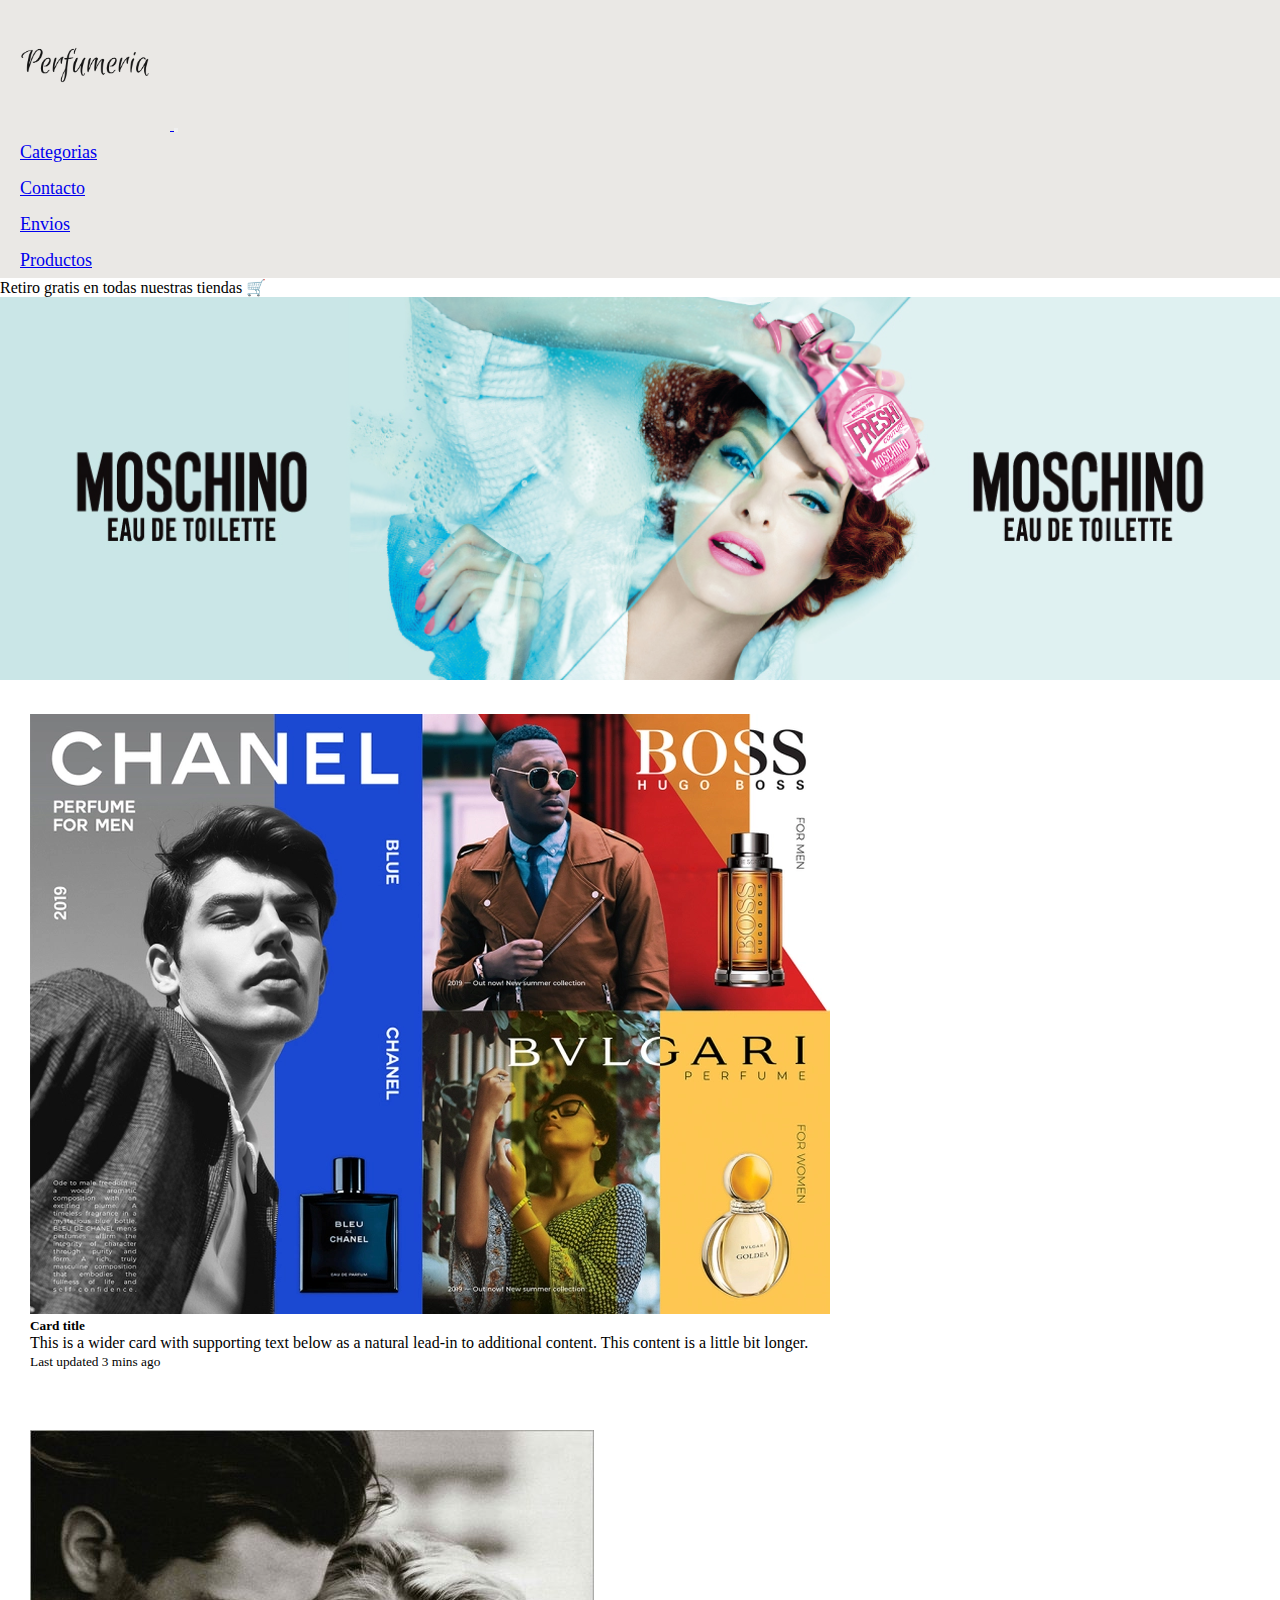
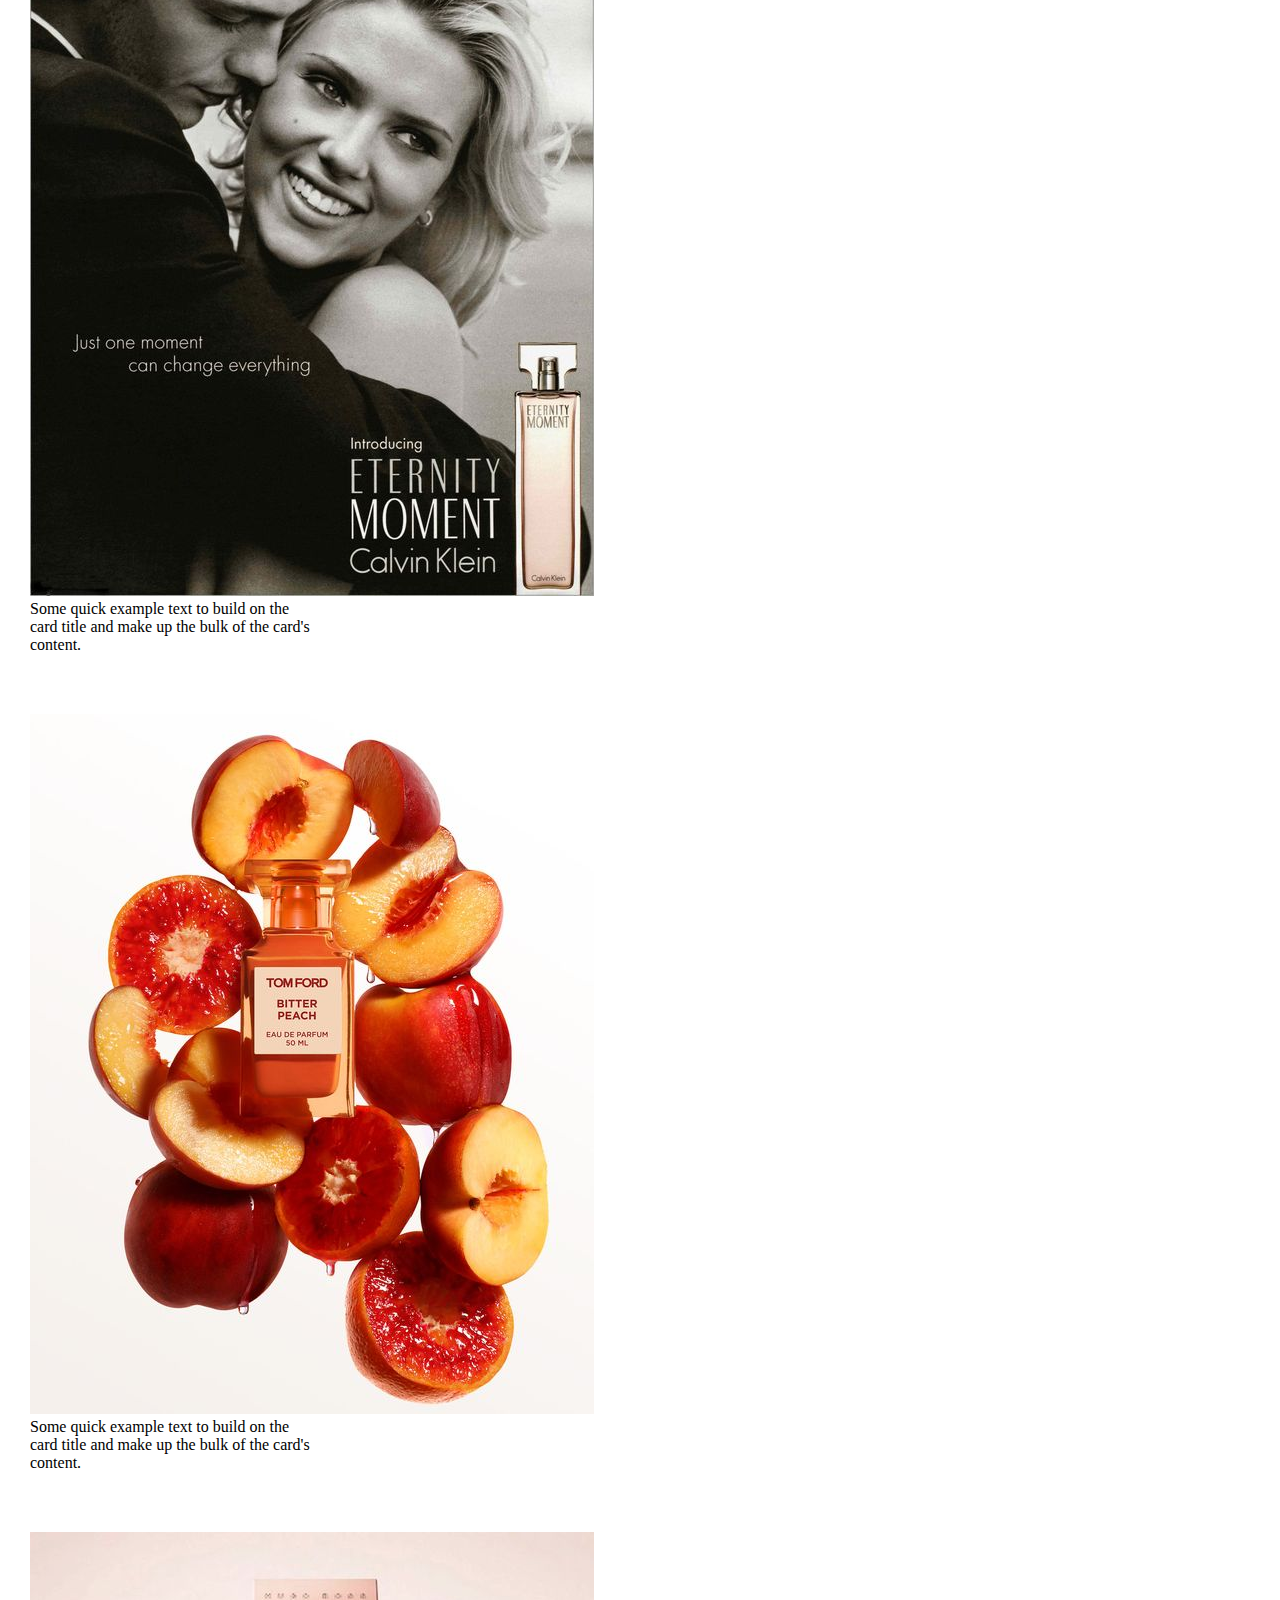
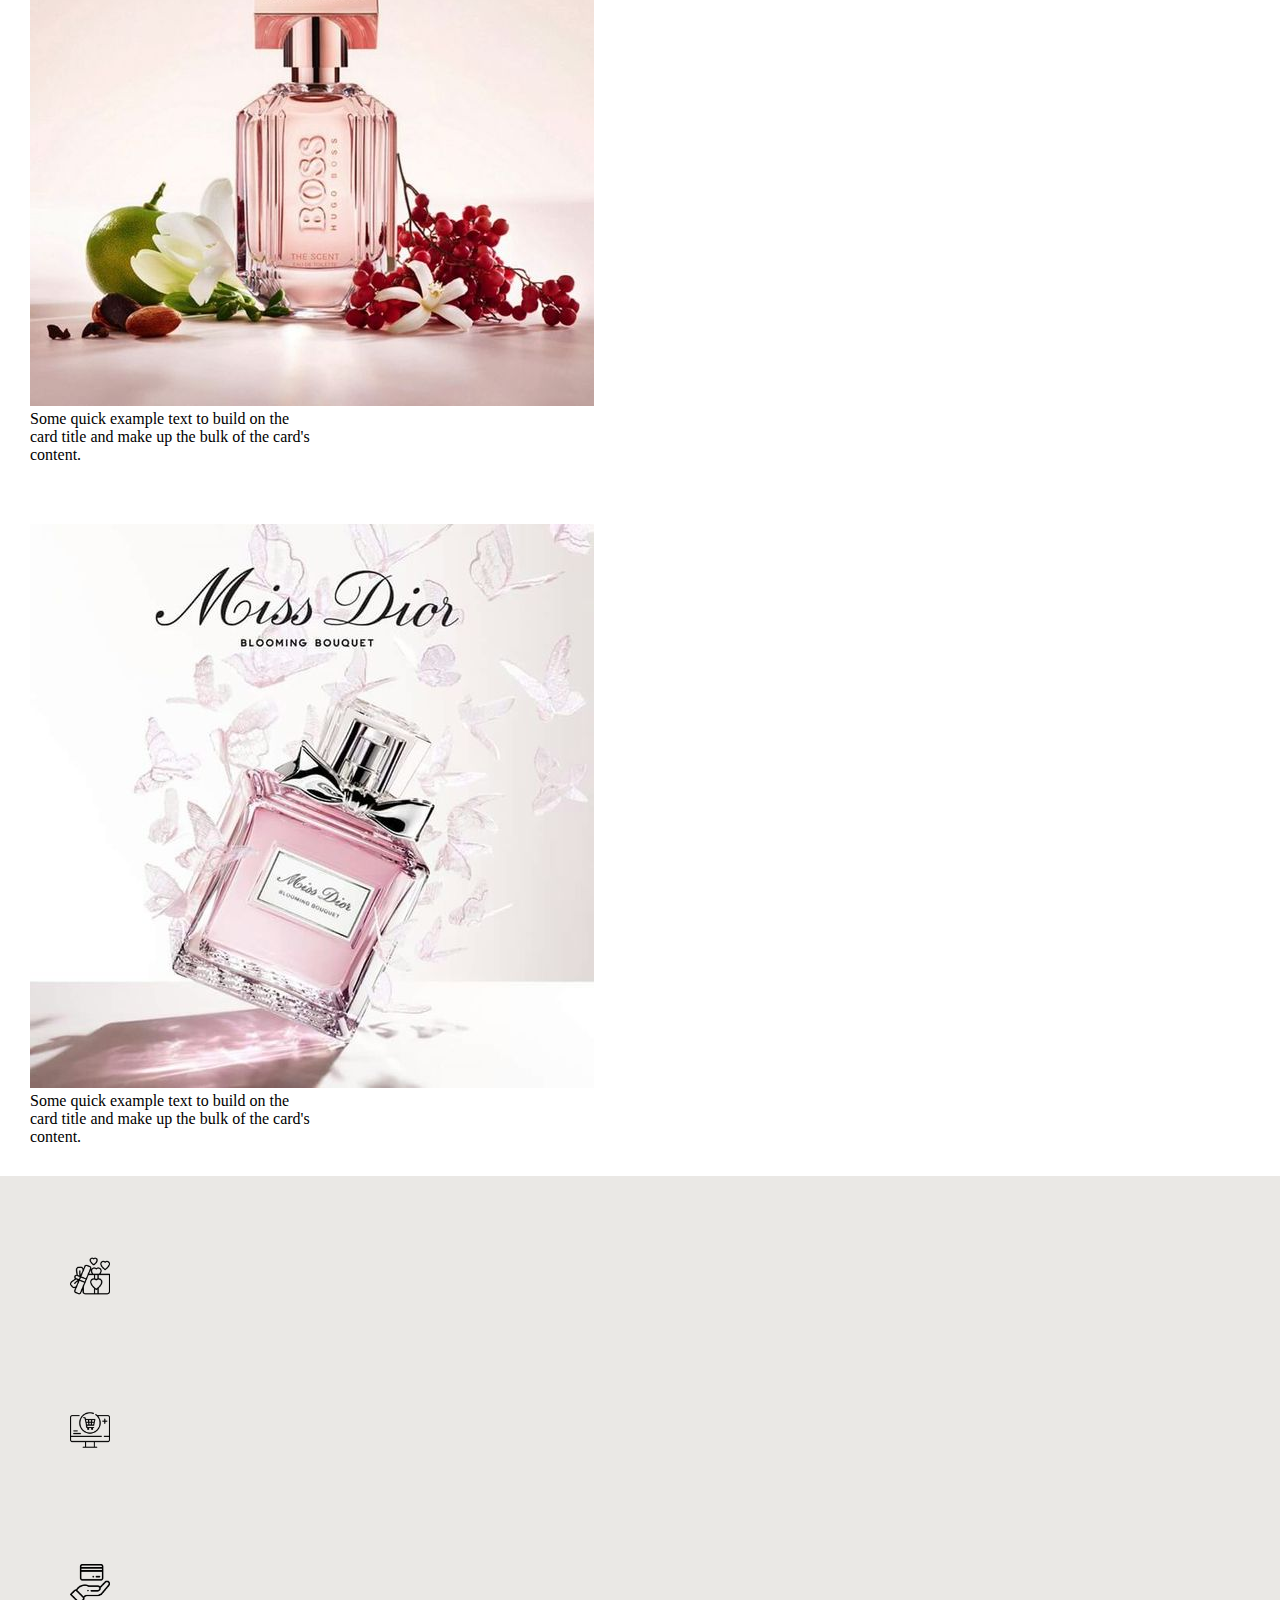
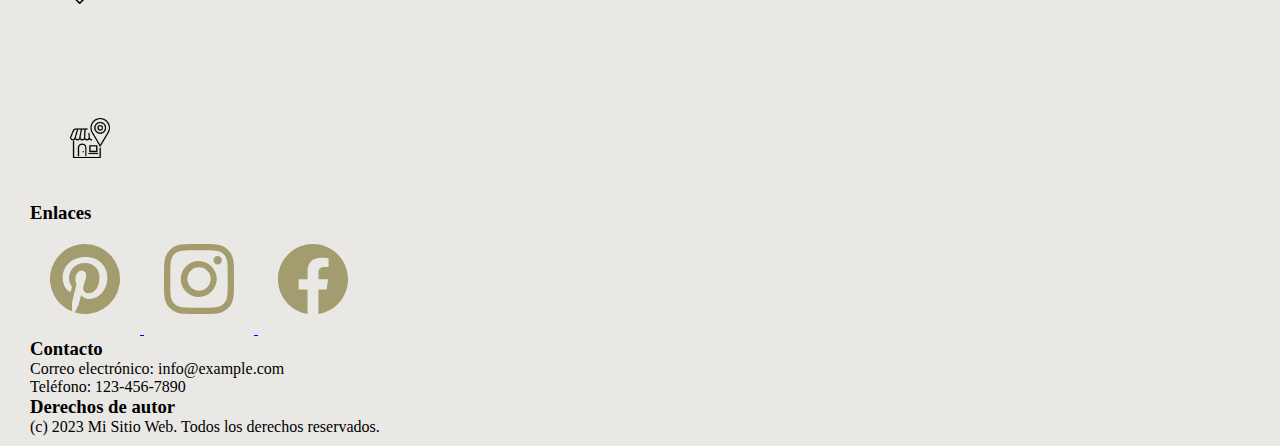
<file: pages/categorias.html>
<!DOCTYPE html>
<html lang="es">

<head>
  <meta charset="UTF-8">
  <meta http-equiv="X-UA-Compatible" content="IE=edge">
  <meta name="viewport" content="width=device-width, initial-scale=1.0">
  <title>Tienda Online</title>
  <link rel="icon" href="../IMG/sakura.png" type="image/png" />
  <link href="https://cdn.jsdelivr.net/npm/bootstrap@5.3.0/dist/css/bootstrap.min.css" rel="stylesheet"
    integrity="sha384-9ndCyUaIbzAi2FUVXJi0CjmCapSmO7SnpJef0486qhLnuZ2cdeRhO02iuK6FUUVM" crossorigin="anonymous">
  <link rel="stylesheet" href="../style.css">
</head>

<body>
  <header>
    <nav class="navbar navbar-expand-md botonera sticky-top">
      <div class="container-fluid">
        <a class="navbar-brand" href="../index.html">
          <img src="../IMG/perfumeria-logo.png" alt="Logo de marca de la perfumeria">
        </a>
        <button class="navbar-toggler" type="button" data-bs-toggle="collapse" data-bs-target="#navbarSupportedContent"
          aria-controls="navbarSupportedContent" aria-expanded="false" aria-label="Toggle navigation">
          <span class="navbar-toggler-icon"></span>
        </button>
        <div class="collapse navbar-collapse" id="navbarSupportedContent">
          <ul class="navbar-nav ms-auto mb-2 mb-lg-0">
            <li class="nav-item">
              <a class="nav-link" href="../pages/categorias.html">Categorias</a>
            </li>
            <li class="nav-item">
              <a class="nav-link" href="../pages/contacto.html">Contacto</a>
            </li>
            <li class="nav-item">
              <a class="nav-link" href="../pages/envios.html">Envios</a>
            </li>
            <li class="nav-item">
              <a class="nav-link" href="../pages/productos.html">Productos</a>
            </li>
          </ul>
        </div>
      </div>
    </nav>
    <div class="background-color: rgb(224, 197, 224) text-center text-secondary py-1">
      Retiro gratis en todas nuestras tiendas &#128722;
    </div>
    <img src="../IMG/banner1.jpg" alt="Banner de moschino2">
  </header>
  <main>
    <div class="container text-center">
      <div class="row">
        <div class="shadow p-3 mb-5 bg-body-tertiary rounded col-sm-8">
          <div class="card mb-3">
            <img src="../IMG/perfumes_banner.webp" class="card-img-top" alt="Publicidad perfumes">
            <div class="card-body">
              <h5 class="card-title">Card title</h5>
              <p class="card-text">This is a wider card with supporting text below as a natural lead-in to additional
                content. This content is a little bit longer.</p>
              <p class="card-text"><small class="text-body-secondary">Last updated 3 mins ago</small></p>
            </div>
          </div>
        </div>
        <div class="shadow p-3 mb-5 bg-body-tertiary rounded col-sm-4">
          <div class="card" style="width: 18rem;">
            <img src="../IMG/calvin_klein.jpg" class="card-img-top" alt="Imagen perfume calvin klein">
            <div class="card-body">
              <p class="card-text">Some quick example text to build on the card title and make up the bulk of the card's
                content.</p>
            </div>
          </div>
        </div>
      </div>
      <div class="row">
        <div class="shadow p-3 mb-5 bg-body-tertiary rounded col-sm">
          <div class="card" style="width: 18rem;">
            <img src="../IMG/Tom_fors.jpg" class="card-img-top" alt="Perfume tom fors">
            <div class="card-body">
              <p class="card-text">Some quick example text to build on the card title and make up the bulk of the card's
                content.</p>
            </div>
          </div>
        </div>
        <div class="shadow p-3 mb-5 bg-body-tertiary rounded col-sm">
          <div class="card" style="width: 18rem;">
            <img src="../IMG/boss_her.jpg" class="card-img-top" alt="Perfume boss mujer">
            <div class="card-body">
              <p class="card-text">Some quick example text to build on the card title and make up the bulk of the card's
                content.</p>
            </div>
          </div>
        </div>
        <div class="shadow p-3 mb-5 bg-body-tertiary rounded col-sm">
          <div class="card" style="width: 18rem;">
            <img src="../IMG/dior2.jpg" class="card-img-top" alt="Perfume miss dior">
            <div class="card-body">
              <p class="card-text">Some quick example text to build on the card title and make up the bulk of the card's
                content.</p>
            </div>
          </div>
        </div>
      </div>
    </div>
  </main>
  <footer>

    <div class="container iconos">
      <div class="row">
        <div class="col mx-auto" style="width: 200px;"><img src="../IMG/giftbox.png" alt="icono de regalo">
        </div>
        <div class="col"><img src="../IMG/online-shopping.png" alt="icono de carrito de compra"></div>
        <div class="col"><img src="../IMG/credit-card.png" alt="icono de tarjeta de credito"></div>
        <div class="col"><img src="../IMG/location.png" alt="icono de tienda"></div>
      </div>
      <div class="container_enlace">
        <div class="row">
          <div class="col-lg-4">
            <h3>Enlaces</h3>
            <ul>
              <a href="Instagram">
                <svg xmlns="http://www.w3.org/2000/svg" width="16" height="16" fill="currentColor"
                  class="bi bi-pinterest" viewBox="0 0 16 16">
                  <path
                    d="M8 0a8 8 0 0 0-2.915 15.452c-.07-.633-.134-1.606.027-2.297.146-.625.938-3.977.938-3.977s-.239-.479-.239-1.187c0-1.113.645-1.943 1.448-1.943.682 0 1.012.512 1.012 1.127 0 .686-.437 1.712-.663 2.663-.188.796.4 1.446 1.185 1.446 1.422 0 2.515-1.5 2.515-3.664 0-1.915-1.377-3.254-3.342-3.254-2.276 0-3.612 1.707-3.612 3.471 0 .688.265 1.425.595 1.826a.24.24 0 0 1 .056.23c-.061.252-.196.796-.222.907-.035.146-.116.177-.268.107-1-.465-1.624-1.926-1.624-3.1 0-2.523 1.834-4.84 5.286-4.84 2.775 0 4.932 1.977 4.932 4.62 0 2.757-1.739 4.976-4.151 4.976-.811 0-1.573-.421-1.834-.919l-.498 1.902c-.181.695-.669 1.566-.995 2.097A8 8 0 1 0 8 0z" />
                </svg>
              </a>
              <a href="Instagram">
                <svg xmlns="http://www.w3.org/2000/svg" width="16" height="16" fill="currentColor"
                  class="bi bi-instagram" viewBox="0 0 16 16">
                  <path
                    d="M8 0C5.829 0 5.556.01 4.703.048 3.85.088 3.269.222 2.76.42a3.917 3.917 0 0 0-1.417.923A3.927 3.927 0 0 0 .42 2.76C.222 3.268.087 3.85.048 4.7.01 5.555 0 5.827 0 8.001c0 2.172.01 2.444.048 3.297.04.852.174 1.433.372 1.942.205.526.478.972.923 1.417.444.445.89.719 1.416.923.51.198 1.09.333 1.942.372C5.555 15.99 5.827 16 8 16s2.444-.01 3.298-.048c.851-.04 1.434-.174 1.943-.372a3.916 3.916 0 0 0 1.416-.923c.445-.445.718-.891.923-1.417.197-.509.332-1.09.372-1.942C15.99 10.445 16 10.173 16 8s-.01-2.445-.048-3.299c-.04-.851-.175-1.433-.372-1.941a3.926 3.926 0 0 0-.923-1.417A3.911 3.911 0 0 0 13.24.42c-.51-.198-1.092-.333-1.943-.372C10.443.01 10.172 0 7.998 0h.003zm-.717 1.442h.718c2.136 0 2.389.007 3.232.046.78.035 1.204.166 1.486.275.373.145.64.319.92.599.28.28.453.546.598.92.11.281.24.705.275 1.485.039.843.047 1.096.047 3.231s-.008 2.389-.047 3.232c-.035.78-.166 1.203-.275 1.485a2.47 2.47 0 0 1-.599.919c-.28.28-.546.453-.92.598-.28.11-.704.24-1.485.276-.843.038-1.096.047-3.232.047s-2.39-.009-3.233-.047c-.78-.036-1.203-.166-1.485-.276a2.478 2.478 0 0 1-.92-.598 2.48 2.48 0 0 1-.6-.92c-.109-.281-.24-.705-.275-1.485-.038-.843-.046-1.096-.046-3.233 0-2.136.008-2.388.046-3.231.036-.78.166-1.204.276-1.486.145-.373.319-.64.599-.92.28-.28.546-.453.92-.598.282-.11.705-.24 1.485-.276.738-.034 1.024-.044 2.515-.045v.002zm4.988 1.328a.96.96 0 1 0 0 1.92.96.96 0 0 0 0-1.92zm-4.27 1.122a4.109 4.109 0 1 0 0 8.217 4.109 4.109 0 0 0 0-8.217zm0 1.441a2.667 2.667 0 1 1 0 5.334 2.667 2.667 0 0 1 0-5.334z" />
                </svg>
              </a>
              <a href="https://z-p42.www.instagram.com/mambo_clothing/">
                <svg xmlns="http://www.w3.org/2000/svg" width="16" height="16" fill="currentColor"
                  class="bi bi-facebook" viewBox="0 0 16 16">
                  <path
                    d="M16 8.049c0-4.446-3.582-8.05-8-8.05C3.58 0-.002 3.603-.002 8.05c0 4.017 2.926 7.347 6.75 7.951v-5.625h-2.03V8.05H6.75V6.275c0-2.017 1.195-3.131 3.022-3.131.876 0 1.791.157 1.791.157v1.98h-1.009c-.993 0-1.303.621-1.303 1.258v1.51h2.218l-.354 2.326H9.25V16c3.824-.604 6.75-3.934 6.75-7.951z" />
                </svg>
              </a>
            </ul>
          </div>
          <div class="col-lg-4">
            <h3>Contacto</h3>
            <p>Correo electrónico: info@example.com </p>
            <p>Teléfono: 123-456-7890</p>
          </div>
          <div class="col-lg-4">
            <h3>Derechos de autor</h3>
            <p>(c) 2023 Mi Sitio Web. Todos los derechos reservados.</p>
          </div>
        </div>
      </div>
  </footer>
  <script src="https://cdn.jsdelivr.net/npm/bootstrap@5.3.0/dist/js/bootstrap.bundle.min.js"
  integrity="sha384-geWF76RCwLtnZ8qwWowPQNguL3RmwHVBC9FhGdlKrxdiJJigb/j/68SIy3Te4Bkz" crossorigin="anonymous"></script>
</body>
</html>
</file>
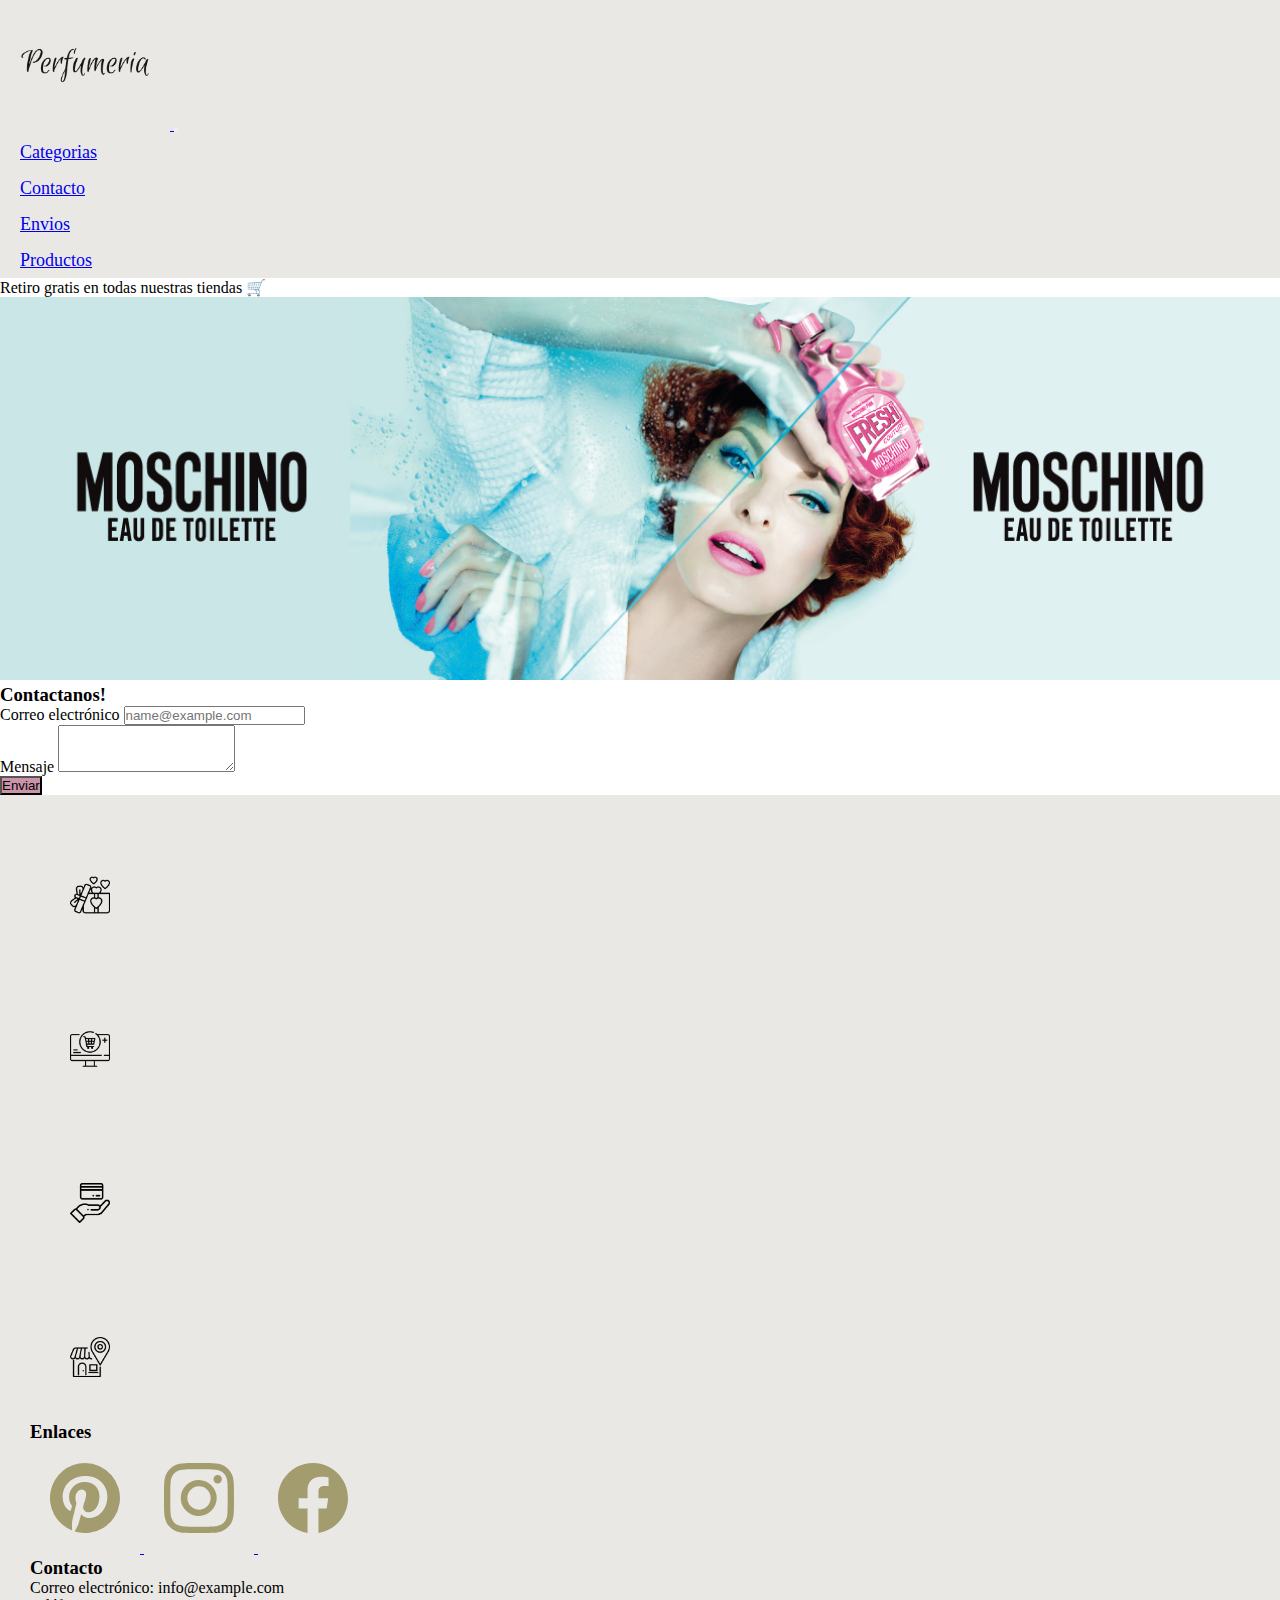
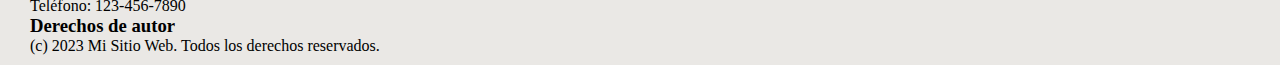
<file: pages/envios.html>
<!DOCTYPE html>
<html lang="es">

<head>
  <meta charset="UTF-8">
  <meta http-equiv="X-UA-Compatible" content="IE=edge">
  <meta name="viewport" content="width=device-width, initial-scale=1.0">
  <title>Tienda Online</title>
  <link rel="icon" href="../IMG/sakura.png" type="image/png" />
  <link href="https://cdn.jsdelivr.net/npm/bootstrap@5.3.0/dist/css/bootstrap.min.css" rel="stylesheet"
    integrity="sha384-9ndCyUaIbzAi2FUVXJi0CjmCapSmO7SnpJef0486qhLnuZ2cdeRhO02iuK6FUUVM" crossorigin="anonymous">
  <link rel="stylesheet" href="../style.css">
</head>

<body>
  <header>
    <nav class="navbar navbar-expand-md botonera sticky-top">
      <div class="container-fluid">
        <a class="navbar-brand" href="../index.html">
          <img src="../IMG/perfumeria-logo.png" alt="Logo de marca de la perfumeria">
        </a>
        <button class="navbar-toggler" type="button" data-bs-toggle="collapse" data-bs-target="#navbarSupportedContent"
          aria-controls="navbarSupportedContent" aria-expanded="false" aria-label="Toggle navigation">
          <span class="navbar-toggler-icon"></span>
        </button>
        <div class="collapse navbar-collapse" id="navbarSupportedContent">
          <ul class="navbar-nav ms-auto mb-2 mb-lg-0">
            <li class="nav-item">
              <a class="nav-link" href="../pages/categorias.html">Categorias</a>
            </li>
            <li class="nav-item">
              <a class="nav-link" href="../pages/contacto.html">Contacto</a>
            </li>
            <li class="nav-item">
              <a class="nav-link" href="../pages/envios.html">Envios</a>
            </li>
            <li class="nav-item">
              <a class="nav-link" href="../pages/productos.html">Productos</a>
            </li>
          </ul>
        </div>
      </div>
    </nav>
    <div class="background-color: rgb(224, 197, 224) text-center text-secondary py-1">
      Retiro gratis en todas nuestras tiendas &#128722;
    </div>
    <img src="../IMG/banner1.jpg" alt="Banner de moschino2">
  </header>
  <main>
    <h3 class="text-center">Contactanos!</h3>
    <figure class="text-end">
      <div class="mb-3">
        <label for="exampleFormControlInput1" class="form-label">Correo electrónico</label>
        <input type="email" class="form-control" id="exampleFormControlInput1" placeholder="name@example.com">
      </div>
      <div class="mb-3">
        <label for="exampleFormControlTextarea1" class="form-label">Mensaje</label>
        <textarea class="form-control" id="exampleFormControlTextarea1" rows="3"></textarea>
      </div>
      <div class="d-grid gap-2 col-6 mx-auto">
        <button class="btn btn-secondary" type="button">Enviar</button>
      </div>
  </main>
  <footer>
    <div class="container iconos">
      <div class="row">
        <div class="col mx-auto" style="width: 200px;"><img src="../IMG/giftbox.png" alt="icono de regalo">
        </div>
        <div class="col"><img src="../IMG/online-shopping.png" alt="icono de carrito de compra"></div>
        <div class="col"><img src="../IMG/credit-card.png" alt="icono de tarjeta de credito"></div>
        <div class="col"><img src="../IMG/location.png" alt="icono de tienda"></div>
      </div>
      <div class="container_enlace">
        <div class="row">
          <div class="col-lg-4">
            <h3>Enlaces</h3>
            <ul>
              <a href="Instagram">
                <svg xmlns="http://www.w3.org/2000/svg" width="16" height="16" fill="currentColor"
                  class="bi bi-pinterest" viewBox="0 0 16 16">
                  <path
                    d="M8 0a8 8 0 0 0-2.915 15.452c-.07-.633-.134-1.606.027-2.297.146-.625.938-3.977.938-3.977s-.239-.479-.239-1.187c0-1.113.645-1.943 1.448-1.943.682 0 1.012.512 1.012 1.127 0 .686-.437 1.712-.663 2.663-.188.796.4 1.446 1.185 1.446 1.422 0 2.515-1.5 2.515-3.664 0-1.915-1.377-3.254-3.342-3.254-2.276 0-3.612 1.707-3.612 3.471 0 .688.265 1.425.595 1.826a.24.24 0 0 1 .056.23c-.061.252-.196.796-.222.907-.035.146-.116.177-.268.107-1-.465-1.624-1.926-1.624-3.1 0-2.523 1.834-4.84 5.286-4.84 2.775 0 4.932 1.977 4.932 4.62 0 2.757-1.739 4.976-4.151 4.976-.811 0-1.573-.421-1.834-.919l-.498 1.902c-.181.695-.669 1.566-.995 2.097A8 8 0 1 0 8 0z" />
                </svg>
              </a>
              <a href="Instagram">
                <svg xmlns="http://www.w3.org/2000/svg" width="16" height="16" fill="currentColor"
                  class="bi bi-instagram" viewBox="0 0 16 16">
                  <path
                    d="M8 0C5.829 0 5.556.01 4.703.048 3.85.088 3.269.222 2.76.42a3.917 3.917 0 0 0-1.417.923A3.927 3.927 0 0 0 .42 2.76C.222 3.268.087 3.85.048 4.7.01 5.555 0 5.827 0 8.001c0 2.172.01 2.444.048 3.297.04.852.174 1.433.372 1.942.205.526.478.972.923 1.417.444.445.89.719 1.416.923.51.198 1.09.333 1.942.372C5.555 15.99 5.827 16 8 16s2.444-.01 3.298-.048c.851-.04 1.434-.174 1.943-.372a3.916 3.916 0 0 0 1.416-.923c.445-.445.718-.891.923-1.417.197-.509.332-1.09.372-1.942C15.99 10.445 16 10.173 16 8s-.01-2.445-.048-3.299c-.04-.851-.175-1.433-.372-1.941a3.926 3.926 0 0 0-.923-1.417A3.911 3.911 0 0 0 13.24.42c-.51-.198-1.092-.333-1.943-.372C10.443.01 10.172 0 7.998 0h.003zm-.717 1.442h.718c2.136 0 2.389.007 3.232.046.78.035 1.204.166 1.486.275.373.145.64.319.92.599.28.28.453.546.598.92.11.281.24.705.275 1.485.039.843.047 1.096.047 3.231s-.008 2.389-.047 3.232c-.035.78-.166 1.203-.275 1.485a2.47 2.47 0 0 1-.599.919c-.28.28-.546.453-.92.598-.28.11-.704.24-1.485.276-.843.038-1.096.047-3.232.047s-2.39-.009-3.233-.047c-.78-.036-1.203-.166-1.485-.276a2.478 2.478 0 0 1-.92-.598 2.48 2.48 0 0 1-.6-.92c-.109-.281-.24-.705-.275-1.485-.038-.843-.046-1.096-.046-3.233 0-2.136.008-2.388.046-3.231.036-.78.166-1.204.276-1.486.145-.373.319-.64.599-.92.28-.28.546-.453.92-.598.282-.11.705-.24 1.485-.276.738-.034 1.024-.044 2.515-.045v.002zm4.988 1.328a.96.96 0 1 0 0 1.92.96.96 0 0 0 0-1.92zm-4.27 1.122a4.109 4.109 0 1 0 0 8.217 4.109 4.109 0 0 0 0-8.217zm0 1.441a2.667 2.667 0 1 1 0 5.334 2.667 2.667 0 0 1 0-5.334z" />
                </svg>
              </a>
              <a href="https://z-p42.www.instagram.com/mambo_clothing/">
                <svg xmlns="http://www.w3.org/2000/svg" width="16" height="16" fill="currentColor"
                  class="bi bi-facebook" viewBox="0 0 16 16">
                  <path
                    d="M16 8.049c0-4.446-3.582-8.05-8-8.05C3.58 0-.002 3.603-.002 8.05c0 4.017 2.926 7.347 6.75 7.951v-5.625h-2.03V8.05H6.75V6.275c0-2.017 1.195-3.131 3.022-3.131.876 0 1.791.157 1.791.157v1.98h-1.009c-.993 0-1.303.621-1.303 1.258v1.51h2.218l-.354 2.326H9.25V16c3.824-.604 6.75-3.934 6.75-7.951z" />
                </svg>
              </a>
            </ul>
          </div>
          <div class="col-lg-4">
            <h3>Contacto</h3>
            <p>Correo electrónico: info@example.com </p>
            <p>Teléfono: 123-456-7890</p>
          </div>
          <div class="col-lg-4">
            <h3>Derechos de autor</h3>
            <p>(c) 2023 Mi Sitio Web. Todos los derechos reservados.</p>
          </div>
        </div>
      </div>
  </footer>
  <script src="https://cdn.jsdelivr.net/npm/bootstrap@5.3.0/dist/js/bootstrap.bundle.min.js"
    integrity="sha384-geWF76RCwLtnZ8qwWowPQNguL3RmwHVBC9FhGdlKrxdiJJigb/j/68SIy3Te4Bkz" crossorigin="anonymous">
  </script>
</body>

</html>
</file>
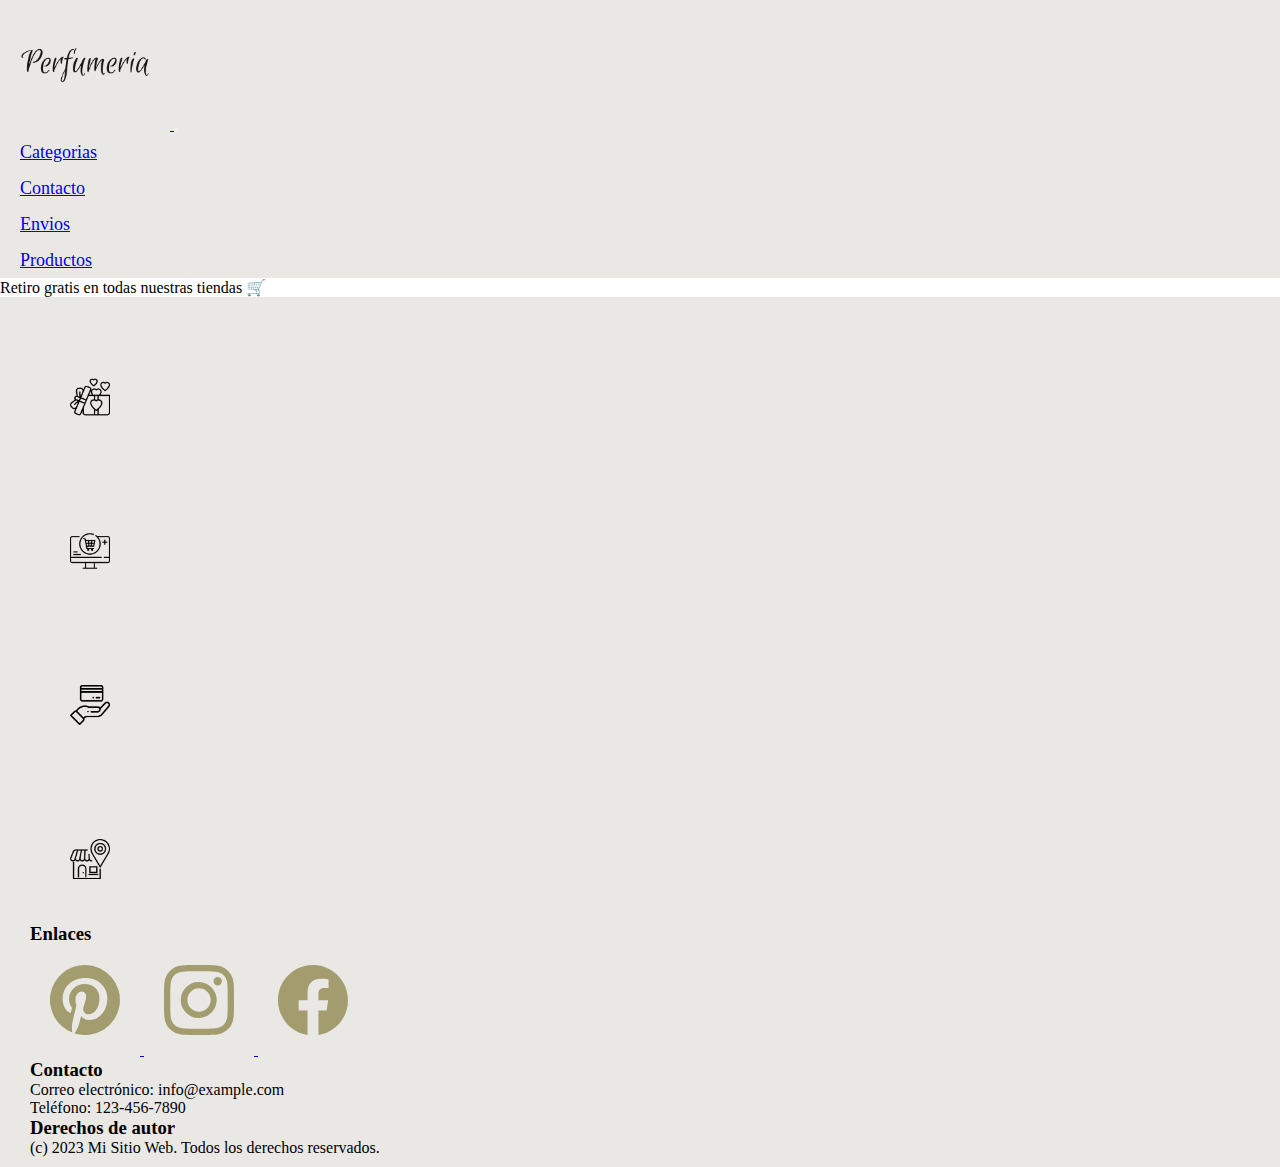
<file: pages/productos.html>
<!DOCTYPE html>
<html lang="es">

<head>
  <meta charset="UTF-8">
  <meta http-equiv="X-UA-Compatible" content="IE=edge">
  <meta name="viewport" content="width=device-width, initial-scale=1.0">
  <title>Tienda Online</title>
  <link rel="icon" href="../IMG/sakura.png" type="image/png" />
  <link href="https://cdn.jsdelivr.net/npm/bootstrap@5.3.0/dist/css/bootstrap.min.css" rel="stylesheet"
    integrity="sha384-9ndCyUaIbzAi2FUVXJi0CjmCapSmO7SnpJef0486qhLnuZ2cdeRhO02iuK6FUUVM" crossorigin="anonymous">
  <link rel="stylesheet" href="../style.css">
</head>

<body>
  <header>
    <nav class="navbar navbar-expand-md botonera sticky-top">
      <div class="container-fluid">
        <a class="navbar-brand" href="../index.html">
          <img src="../IMG/perfumeria-logo.png" alt="Logo de marca de la perfumeria">
        </a>
        <button class="navbar-toggler" type="button" data-bs-toggle="collapse" data-bs-target="#navbarSupportedContent"
          aria-controls="navbarSupportedContent" aria-expanded="false" aria-label="Toggle navigation">
          <span class="navbar-toggler-icon"></span>
        </button>
        <div class="collapse navbar-collapse" id="navbarSupportedContent">
          <ul class="navbar-nav ms-auto mb-2 mb-lg-0">
            <li class="nav-item">
              <a class="nav-link" href="../pages/categorias.html">Categorias</a>
            </li>
            <li class="nav-item">
              <a class="nav-link" href="../pages/contacto.html">Contacto</a>
            </li>
            <li class="nav-item">
              <a class="nav-link" href="../pages/envios.html">Envios</a>
            </li>
            <li class="nav-item">
              <a class="nav-link" href="../pages/productos.html">Productos</a>
            </li>
          </ul>
        </div>
      </div>
    </nav>
    <div class="background-color: rgb(224, 197, 224) text-center text-secondary py-1">
      Retiro gratis en todas nuestras tiendas &#128722;
    </div>
  </header>
  <main>
  </main>
  <footer>
    <div class="container iconos">
      <div class="row">
        <div class="col mx-auto" style="width: 200px;"><img src="../IMG/giftbox.png" alt="icono de regalo">
        </div>
        <div class="col"><img src="../IMG/online-shopping.png" alt="icono de carrito de compra"></div>
        <div class="col"><img src="../IMG/credit-card.png" alt="icono de tarjeta de credito"></div>
        <div class="col"><img src="../IMG/location.png" alt="icono de tienda"></div>
      </div>
      <div class="container_enlace">
        <div class="row">
          <div class="col-lg-4">
            <h3>Enlaces</h3>
            <ul>
              <a href="Instagram">
                <svg xmlns="http://www.w3.org/2000/svg" width="16" height="16" fill="currentColor"
                  class="bi bi-pinterest" viewBox="0 0 16 16">
                  <path
                    d="M8 0a8 8 0 0 0-2.915 15.452c-.07-.633-.134-1.606.027-2.297.146-.625.938-3.977.938-3.977s-.239-.479-.239-1.187c0-1.113.645-1.943 1.448-1.943.682 0 1.012.512 1.012 1.127 0 .686-.437 1.712-.663 2.663-.188.796.4 1.446 1.185 1.446 1.422 0 2.515-1.5 2.515-3.664 0-1.915-1.377-3.254-3.342-3.254-2.276 0-3.612 1.707-3.612 3.471 0 .688.265 1.425.595 1.826a.24.24 0 0 1 .056.23c-.061.252-.196.796-.222.907-.035.146-.116.177-.268.107-1-.465-1.624-1.926-1.624-3.1 0-2.523 1.834-4.84 5.286-4.84 2.775 0 4.932 1.977 4.932 4.62 0 2.757-1.739 4.976-4.151 4.976-.811 0-1.573-.421-1.834-.919l-.498 1.902c-.181.695-.669 1.566-.995 2.097A8 8 0 1 0 8 0z" />
                </svg>
              </a>
              <a href="Instagram">
                <svg xmlns="http://www.w3.org/2000/svg" width="16" height="16" fill="currentColor"
                  class="bi bi-instagram" viewBox="0 0 16 16">
                  <path
                    d="M8 0C5.829 0 5.556.01 4.703.048 3.85.088 3.269.222 2.76.42a3.917 3.917 0 0 0-1.417.923A3.927 3.927 0 0 0 .42 2.76C.222 3.268.087 3.85.048 4.7.01 5.555 0 5.827 0 8.001c0 2.172.01 2.444.048 3.297.04.852.174 1.433.372 1.942.205.526.478.972.923 1.417.444.445.89.719 1.416.923.51.198 1.09.333 1.942.372C5.555 15.99 5.827 16 8 16s2.444-.01 3.298-.048c.851-.04 1.434-.174 1.943-.372a3.916 3.916 0 0 0 1.416-.923c.445-.445.718-.891.923-1.417.197-.509.332-1.09.372-1.942C15.99 10.445 16 10.173 16 8s-.01-2.445-.048-3.299c-.04-.851-.175-1.433-.372-1.941a3.926 3.926 0 0 0-.923-1.417A3.911 3.911 0 0 0 13.24.42c-.51-.198-1.092-.333-1.943-.372C10.443.01 10.172 0 7.998 0h.003zm-.717 1.442h.718c2.136 0 2.389.007 3.232.046.78.035 1.204.166 1.486.275.373.145.64.319.92.599.28.28.453.546.598.92.11.281.24.705.275 1.485.039.843.047 1.096.047 3.231s-.008 2.389-.047 3.232c-.035.78-.166 1.203-.275 1.485a2.47 2.47 0 0 1-.599.919c-.28.28-.546.453-.92.598-.28.11-.704.24-1.485.276-.843.038-1.096.047-3.232.047s-2.39-.009-3.233-.047c-.78-.036-1.203-.166-1.485-.276a2.478 2.478 0 0 1-.92-.598 2.48 2.48 0 0 1-.6-.92c-.109-.281-.24-.705-.275-1.485-.038-.843-.046-1.096-.046-3.233 0-2.136.008-2.388.046-3.231.036-.78.166-1.204.276-1.486.145-.373.319-.64.599-.92.28-.28.546-.453.92-.598.282-.11.705-.24 1.485-.276.738-.034 1.024-.044 2.515-.045v.002zm4.988 1.328a.96.96 0 1 0 0 1.92.96.96 0 0 0 0-1.92zm-4.27 1.122a4.109 4.109 0 1 0 0 8.217 4.109 4.109 0 0 0 0-8.217zm0 1.441a2.667 2.667 0 1 1 0 5.334 2.667 2.667 0 0 1 0-5.334z" />
                </svg>
              </a>
              <a href="https://z-p42.www.instagram.com/mambo_clothing/">
                <svg xmlns="http://www.w3.org/2000/svg" width="16" height="16" fill="currentColor"
                  class="bi bi-facebook" viewBox="0 0 16 16">
                  <path
                    d="M16 8.049c0-4.446-3.582-8.05-8-8.05C3.58 0-.002 3.603-.002 8.05c0 4.017 2.926 7.347 6.75 7.951v-5.625h-2.03V8.05H6.75V6.275c0-2.017 1.195-3.131 3.022-3.131.876 0 1.791.157 1.791.157v1.98h-1.009c-.993 0-1.303.621-1.303 1.258v1.51h2.218l-.354 2.326H9.25V16c3.824-.604 6.75-3.934 6.75-7.951z" />
                </svg>
              </a>
            </ul>
          </div>
          <div class="col-lg-4">
            <h3>Contacto</h3>
            <p>Correo electrónico: info@example.com </p>
            <p>Teléfono: 123-456-7890</p>
          </div>
          <div class="col-lg-4">
            <h3>Derechos de autor</h3>
            <p>(c) 2023 Mi Sitio Web. Todos los derechos reservados.</p>
          </div>
        </div>
      </div>
  </footer>
  <script src="https://cdn.jsdelivr.net/npm/bootstrap@5.3.0/dist/js/bootstrap.bundle.min.js"
  integrity="sha384-geWF76RCwLtnZ8qwWowPQNguL3RmwHVBC9FhGdlKrxdiJJigb/j/68SIy3Te4Bkz" crossorigin="anonymous"></script>
</body>

</html>
</file>
<file: style.css>
@import url('https://fonts.googleapis.com/css2?family=Rajdhani:wght@500&display=swap');

*{
    margin: 0;
    padding: 0;
   
    
    
}


.card{
    padding: 30px;
}

header img {
    width: 100%;
   }

   header section{
    padding: 20px 30px;
    background-color: aliceblue;
   }

.nav-link:hover{
    color: rgb(203, 147, 168);
}

.intro{
    background-color: rgb(234, 232, 229);
    color: black;
}

.into h1{
    align-items: center;

}

.navbar img{
    width: 170px;
    height: 130px;
}

.navbar {
    background-color:   rgb(234, 232, 229);
    
}

.navbar li a {
    font-size:large;
    margin: 20px;
   line-height: 2em;
   flex-direction: row-reverse;
   align-items: flex-end;
   
}

footer{
    padding: 10px 30px;
    background-color: rgb(234, 232, 229);
    flex-direction: column-reverse;
    
    font-family: 'Trocchi', serif;
    

}

footer svg{
    width: 70px;
    height: 70px;
    fill: rgb(162, 156, 110);
    padding: 20px;
    align-items: center;

}


footer img{
    width: 40px;
    height: 40px;
}

/*h1::first-letter {
    color: black;
    font-family: 'Times New Roman', Times, serif;
    font-family: 100em;
    margin-right: 2px;
  }**/

  a ::first-line {
    color:none;
  }

  .iconos img{
    width: 40px;
    height: 40px;
    margin: 40px;
    margin-top: 70px;

  }

  .iconos p {
    margin-top: none;
  }

  .btn{
    
    color: black;
    background-color: rgb(203, 147, 168);
  }
</file>
